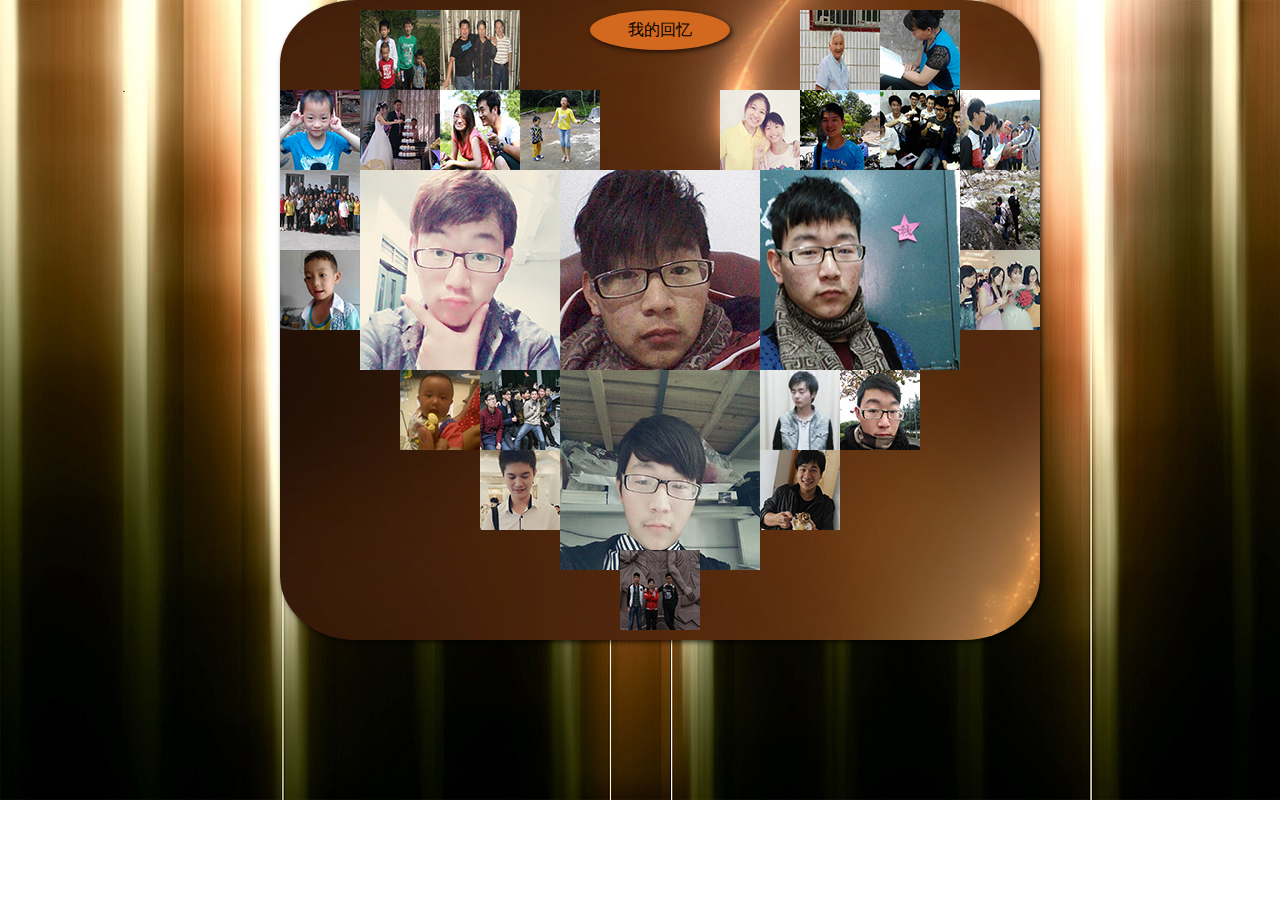
<file: pictures_Wall/index.html>
<!DOCTYPE html>
<html>
	<head>
		<meta charset="utf-8" />
		<title></title>
		<link rel="stylesheet" type="text/css" href="css/xin.css"/>
		<link rel="stylesheet" type="text/css" href="css/jichu.css"/>
		<script src="js/play.js" type="text/javascript" charset="utf-8"></script>
	</head>
	<body>
		
		<div id="bg_1">
		  <div id="imgWall">
			<div class="img_all">	
			<img src="images/1.jpg" alt="" />
			<img src="images/2.jpg" alt="" />
			<img src="images/3.jpg" alt="" />
			<img src="images/4.jpg" alt="" />
			<img src="images/5.jpg" alt="" />
			<img src="images/6.jpg" alt="" />
			<img src="images/7.jpg" alt="" />
			<img src="images/8.jpg" alt="" />
			<img src="images/9.jpg" alt="" />
			<img src="images/10.jpg" alt="" />
			<img src="images/11.jpg" alt="" />
			<img src="images/12.jpg" alt="" />
			<img src="images/13.jpg" alt="" />
			<img src="images/14.jpg" alt="" />
			<img src="images/15.jpg" alt="" />
			<img src="images/16.jpg" alt="" />
			<img src="images/17.jpg" alt="" />
			<img src="images/18.jpg" alt="" />
			<img src="images/19.jpg" alt="" />
			<img src="images/20.jpg" alt="" />
			<img src="images/21.jpg" alt="" />
			<img src="images/22.jpg" alt="" />
			<img src="images/23.jpg" alt="" />
			<img src="images/24.jpg" alt="" />
			<img src="images/25.jpg" alt="" />
			<img src="images/26.jpg" alt="" />
			<img src="images/27.jpg" alt="" />
		
			</div>	
		</div>
		<div id="btn">我的回忆</div>
		</div>
	</body>
</html>
</file>
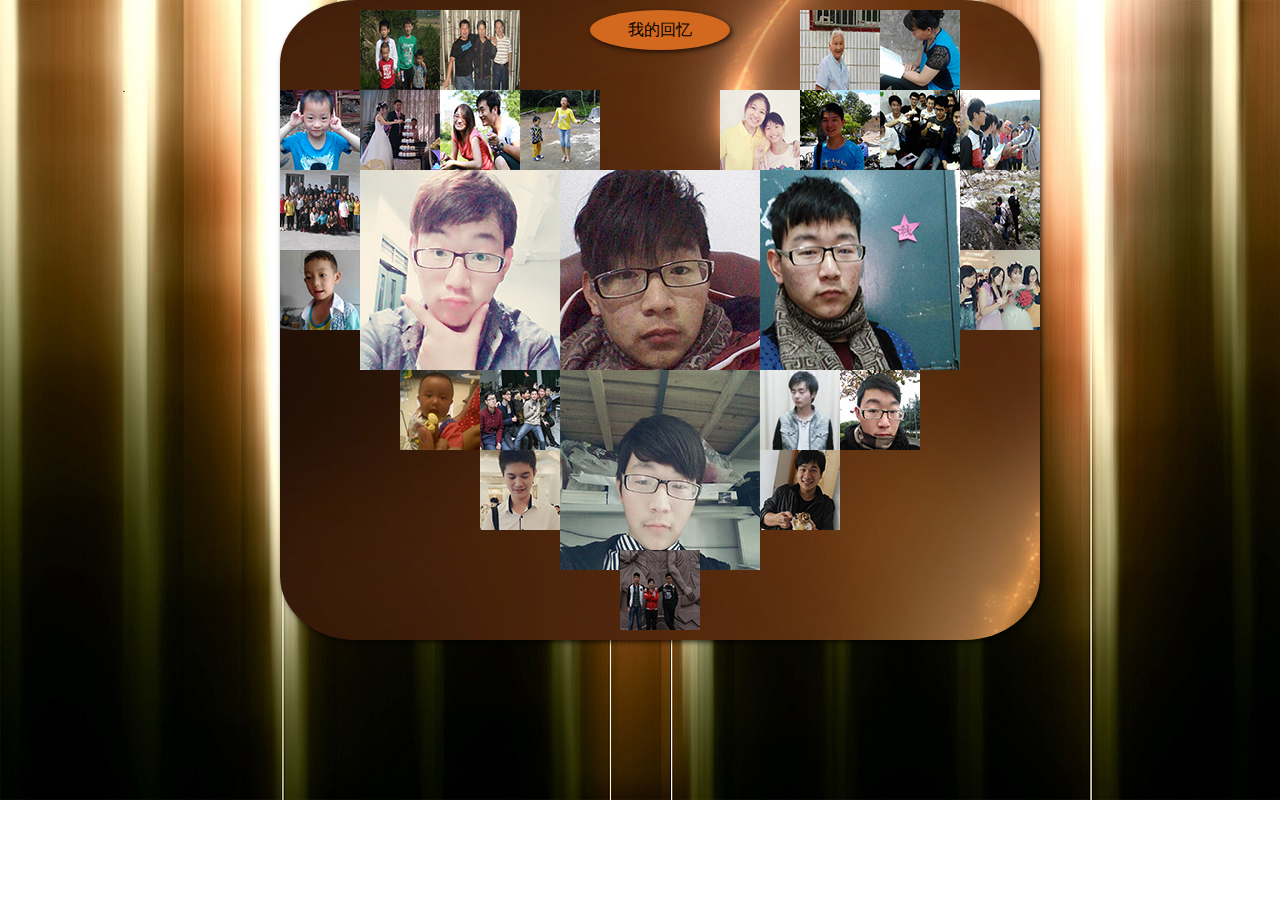
<file: my_boke/pictures_Wall.html>
<!DOCTYPE html>
<html>
	<head>
		<meta charset="utf-8" />
		<title></title>
		<link rel="stylesheet" type="text/css" href="css/base.css"/>
		<link rel="stylesheet" type="text/css" href="css/xin.css"/>
		<link rel="stylesheet" type="text/css" href="css/jichu.css"/>
		<script src="js/play.js" type="text/javascript" charset="utf-8"></script>
	</head>
	<body>
		
		<div id="bg_1">
		  <div id="imgWall">
			<div class="img_all">	
			<img src="images/1.jpg" alt="" />
			<img src="images/2.jpg" alt="" />
			<img src="images/3.jpg" alt="" />
			<img src="images/4.jpg" alt="" />
			<img src="images/5.jpg" alt="" />
			<img src="images/6.jpg" alt="" />
			<img src="images/7.jpg" alt="" />
			<img src="images/8.jpg" alt="" />
			<img src="images/9.jpg" alt="" />
			<img src="images/10.jpg" alt="" />
			<img src="images/11.jpg" alt="" />
			<img src="images/12.jpg" alt="" />
			<img src="images/13.jpg" alt="" />
			<img src="images/14.jpg" alt="" />
			<img src="images/15.jpg" alt="" />
			<img src="images/16.jpg" alt="" />
			<img src="images/17.jpg" alt="" />
			<img src="images/18.jpg" alt="" />
			<img src="images/19.jpg" alt="" />
			<img src="images/20.jpg" alt="" />
			<img src="images/21.jpg" alt="" />
			<img src="images/22.jpg" alt="" />
			<img src="images/23.jpg" alt="" />
			<img src="images/24.jpg" alt="" />
			<img src="images/25.jpg" alt="" />
			<img src="images/26.jpg" alt="" />
			<img src="images/27.jpg" alt="" />
		
			</div>	
		</div>
		<div id="btn">我的回忆</div>
		</div>
	</body>
</html>
</file>
<file: pictures_Wall/css/xin.css>
#imgWall{
	position: absolute;
}

#imgWall img:nth-child(1){position: relative;left: 80px;}
#imgWall img:nth-child(2){position: relative;left: 80px;}
#imgWall img:nth-child(3){position: relative;left: 360px;}
#imgWall img:nth-child(4){position: relative;left: 360px;}
#imgWall img:nth-child(5){position: relative;top: 80px;left:-320px;}
#imgWall img:nth-child(6){position: relative;top: 80px;left: -320px;}
#imgWall img:nth-child(7){position: relative;top: 80px;left:-320px;}
#imgWall img:nth-child(8){position: relative;top: 80px;left:-320px;}
#imgWall img:nth-child(9){position: relative;top: 80px;left: -200px;}
#imgWall img:nth-child(10){position: relative;left:520px;}
#imgWall img:nth-child(11){position: relative;left:520px;}
#imgWall img:nth-child(12){position: relative;left:520px;}
#imgWall img:nth-child(13){position: relative;top:80px;left:-240px;}
#imgWall img:nth-child(14){position: relative;top: 80px;left:-240px;}
#imgWall img:nth-child(15){position: relative;top: 80px;left: -240px;}
#imgWall img:nth-child(16){position: relative;top: -120px;left: 480px;}
#imgWall img:nth-child(17){position: relative;top: -120px;left:480px;}
#imgWall img:nth-child(18){position: relative;top: -40px;left: -280px;}
#imgWall img:nth-child(19){position: relative;top: -40px;left: 320px;}
#imgWall img:nth-child(20){position: relative;top: 80px;left: -320px;}
#imgWall img:nth-child(21){position: relative;top: 80px;left: -320px;}
#imgWall img:nth-child(22){position: relative;left: 80px;}
#imgWall img:nth-child(23){position: relative;left: 80px;}
#imgWall img:nth-child(24){position: relative;top: 80px;}
#imgWall img:nth-child(26){position: relative;top: 80px;left: -440px;}
#imgWall img:nth-child(27){position: relative;top: 100px;left: -60px;}
</file>
<file: pictures_Wall/css/jichu.css>
*{margin:0;padding:0;}
body{background-repeat: no-repeat;}
#bg_1{background-image: url(../images/100.jpg);background-position: center;height: 800px;width: 1320px;}
#imgWall{perspective: 750px; border-radius:10%;box-shadow: 2px 2px 5px rgba(0,0,0,0.7);background-repeat-x: no-repeat;background-image: url(../images/909.JPG);background-position: center;background-repeat: no-repeat;width:760px;height:640px;margin: 0px 280px;}
#imgWall img{float: left;}
#btn{width: 100px;position:absolute;z-index:100;text-align: center;font:16px/40px "宋体";margin: 10px 590px;float:left;padding: 0 20px;background:chocolate;border-radius:50% ;box-shadow: 2px 2px 5px rgba(0,0,0,0.7);cursor: pointer;}
.img_all{width:760px;height: 650px;margin-top: 10px;};
</file>
<file: my_boke/css/xin.css>
#imgWall{
	position: absolute;
}

#imgWall img:nth-child(1){position: relative;left: 80px;}
#imgWall img:nth-child(2){position: relative;left: 80px;}
#imgWall img:nth-child(3){position: relative;left: 360px;}
#imgWall img:nth-child(4){position: relative;left: 360px;}
#imgWall img:nth-child(5){position: relative;top: 80px;left:-320px;}
#imgWall img:nth-child(6){position: relative;top: 80px;left: -320px;}
#imgWall img:nth-child(7){position: relative;top: 80px;left:-320px;}
#imgWall img:nth-child(8){position: relative;top: 80px;left:-320px;}
#imgWall img:nth-child(9){position: relative;top: 80px;left: -200px;}
#imgWall img:nth-child(10){position: relative;left:520px;}
#imgWall img:nth-child(11){position: relative;left:520px;}
#imgWall img:nth-child(12){position: relative;left:520px;}
#imgWall img:nth-child(13){position: relative;top:80px;left:-240px;}
#imgWall img:nth-child(14){position: relative;top: 80px;left:-240px;}
#imgWall img:nth-child(15){position: relative;top: 80px;left: -240px;}
#imgWall img:nth-child(16){position: relative;top: -120px;left: 480px;}
#imgWall img:nth-child(17){position: relative;top: -120px;left:480px;}
#imgWall img:nth-child(18){position: relative;top: -40px;left: -280px;}
#imgWall img:nth-child(19){position: relative;top: -40px;left: 320px;}
#imgWall img:nth-child(20){position: relative;top: 80px;left: -320px;}
#imgWall img:nth-child(21){position: relative;top: 80px;left: -320px;}
#imgWall img:nth-child(22){position: relative;left: 80px;}
#imgWall img:nth-child(23){position: relative;left: 80px;}
#imgWall img:nth-child(24){position: relative;top: 80px;}
#imgWall img:nth-child(26){position: relative;top: 80px;left: -440px;}
#imgWall img:nth-child(27){position: relative;top: 100px;left: -60px;}
</file>
<file: my_boke/css/jichu.css>
body{background-repeat: no-repeat;}
#bg_1{background-image: url(../images/100.jpg);background-position: center;height: 800px;width: 1320px;}
#imgWall{-webkit-perspective: 1250px; border-radius:10%;box-shadow: 2px 2px 5px rgba(0,0,0,0.7);background-repeat-x: no-repeat;background-image: url(../images/909.JPG);background-position: center;background-repeat:no-repeat;width:760px;height:640px;margin: 0px 280px;}
#imgWall img{float: left;}
#btn{width: 100px;position:absolute;z-index:100;text-align: center;font:16px/40px "宋体";margin: 10px 590px;float:left;padding: 0 20px;background:chocolate;border-radius:50% ;box-shadow: 2px 2px 5px rgba(0,0,0,0.7);cursor: pointer;}
.img_all{width:760px;height: 650px;margin-top: 10px;};
</file>
<file: my_boke/css/base.css>
/* modern-base 现代浏览器基础样式 适用：IE8+  html5 完美表现 */

/*! normalize.css v4.1.1 | MIT License | github.com/necolas/normalize.css */

/**
 * 1. Change the default font family in all browsers (opinionated).
 * 2. Prevent adjustments of font size after orientation changes in IE and iOS.
 */

html {
  font-family: tahoma,arial,'Microsoft YaHei', \5FAE\8F6F\96C5\9ED1, "Hiragino Sans GB", \5b8b\4f53, SimSun, sans-serif; /* 1 */
  -ms-text-size-adjust: 100%; /* 2 */
  -webkit-text-size-adjust: 100%; /* 2 */
}

/**
 * Remove the margin in all browsers (opinionated).
 */

body {
  margin: 0;
  font-family: tahoma,arial,'Microsoft YaHei', \5FAE\8F6F\96C5\9ED1, "Hiragino Sans GB", \5b8b\4f53, SimSun, sans-serif; /* 1 */
}

/* HTML5 display definitions
   ========================================================================== */

/**
 * Add the correct display in IE 9-.
 * 1. Add the correct display in Edge, IE, and Firefox.
 * 2. Add the correct display in IE.
 */

article,
aside,
details, /* 1 */
figcaption,
figure,
footer,
header,
main, /* 2 */
menu,
nav,
section,
summary { /* 1 */
  display: block;
}

/**
 * Add the correct display in IE 9-.
 */

audio,
canvas,
progress,
video {
  display: inline-block;
}

/**
 * Add the correct display in iOS 4-7.
 */

audio:not([controls]) {
  display: none;
  height: 0;
}

/**
 * Add the correct vertical alignment in Chrome, Firefox, and Opera.
 */

progress {
  vertical-align: baseline;
}

/**
 * Add the correct display in IE 10-.
 * 1. Add the correct display in IE.
 */

template, /* 1 */
[hidden] {
  display: none;
}

/* Links
   ========================================================================== */

/**
 * 1. Remove the gray background on active links in IE 10.
 * 2. Remove gaps in links underline in iOS 8+ and Safari 8+.
 */

a {
  background-color: transparent; /* 1 */
  -webkit-text-decoration-skip: objects; /* 2 */
}

/**
 * Remove the outline on focused links when they are also active or hovered
 * in all browsers (opinionated).
 */

a:active,
a:hover {
  outline-width: 0;
}

/* Text-level semantics
   ========================================================================== */

/**
 * 1. Remove the bottom border in Firefox 39-.
 * 2. Add the correct text decoration in Chrome, Edge, IE, Opera, and Safari.
 */

abbr[title] {
  border-bottom: none; /* 1 */
  text-decoration: underline; /* 2 */
  text-decoration: underline dotted; /* 2 */
}

/**
 * Prevent the duplicate application of `bolder` by the next rule in Safari 6.
 */

b,
strong {
  font-weight: inherit;
}

/**
 * Add the correct font weight in Chrome, Edge, and Safari.
 */

b,
strong {
  font-weight: bolder;
}

/**
 * Add the correct font style in Android 4.3-.
 */

dfn {
  font-style: italic;
}

/**
 * Correct the font size and margin on `h1` elements within `section` and
 * `article` contexts in Chrome, Firefox, and Safari.
 */

h1 {
  font-size: 2em;
  margin: 0.67em 0;
}

/**
 * Add the correct background and color in IE 9-.
 */

mark {
  background-color: #ff0;
  color: #000;
}

/**
 * Add the correct font size in all browsers.
 */

small {
  font-size: 80%;
}

/**
 * Prevent `sub` and `sup` elements from affecting the line height in
 * all browsers.
 */

sub,
sup {
  font-size: 75%;
  line-height: 0;
  position: relative;
  vertical-align: baseline;
}

sub {
  bottom: -0.25em;
}

sup {
  top: -0.5em;
}

/* Embedded content
   ========================================================================== */

/**
 * Remove the border on images inside links in IE 10-.
 */

img {
  border-style: none;
}

/**
 * Hide the overflow in IE.
 */

svg:not(:root) {
  overflow: hidden;
}

/* Grouping content
   ========================================================================== */

/**
 * 1. Correct the inheritance and scaling of font size in all browsers.
 * 2. Correct the odd `em` font sizing in all browsers.
 */

code,
kbd,
pre,
samp {
  font-family: monospace, monospace; /* 1 */
  font-size: 1em; /* 2 */
}

/**
 * Add the correct margin in IE 8.
 */

figure {
  margin: 1em 40px;
}

/**
 * 1. Add the correct box sizing in Firefox.
 * 2. Show the overflow in Edge and IE.
 */

hr {
  box-sizing: content-box; /* 1 */
  height: 0; /* 1 */
  overflow: visible; /* 2 */
}

/* Forms
   ========================================================================== */

/**
 * 1. Change font properties to `inherit` in all browsers (opinionated).
 * 2. Remove the margin in Firefox and Safari.
 */

button,
input,
select,
textarea {
  font: inherit; /* 1 */
  margin: 0; /* 2 */
}

/**
 * Restore the font weight unset by the previous rule.
 */

optgroup {
  font-weight: bold;
}

/**
 * Show the overflow in IE.
 * 1. Show the overflow in Edge.
 */

button,
input { /* 1 */
  overflow: visible;
}

/**
 * Remove the inheritance of text transform in Edge, Firefox, and IE.
 * 1. Remove the inheritance of text transform in Firefox.
 */

button,
select { /* 1 */
  text-transform: none;
}

/**
 * 1. Prevent a WebKit bug where (2) destroys native `audio` and `video`
 *    controls in Android 4.
 * 2. Correct the inability to style clickable types in iOS and Safari.
 */

button,
html [type="button"], /* 1 */
[type="reset"],
[type="submit"] {
  -webkit-appearance: button; /* 2 */
}

/**
 * Remove the inner border and padding in Firefox.
 */

button::-moz-focus-inner,
[type="button"]::-moz-focus-inner,
[type="reset"]::-moz-focus-inner,
[type="submit"]::-moz-focus-inner {
  border-style: none;
  padding: 0;
}

/**
 * Restore the focus styles unset by the previous rule.
 */

button:-moz-focusring,
[type="button"]:-moz-focusring,
[type="reset"]:-moz-focusring,
[type="submit"]:-moz-focusring {
  outline: 1px dotted ButtonText;
}

/**
 * Change the border, margin, and padding in all browsers (opinionated).
 */

fieldset {
  border: 1px solid #c0c0c0;
  margin: 0 2px;
  padding: 0.35em 0.625em 0.75em;
}

/**
 * 1. Correct the text wrapping in Edge and IE.
 * 2. Correct the color inheritance from `fieldset` elements in IE.
 * 3. Remove the padding so developers are not caught out when they zero out
 *    `fieldset` elements in all browsers.
 */

legend {
  box-sizing: border-box; /* 1 */
  color: inherit; /* 2 */
  display: table; /* 1 */
  max-width: 100%; /* 1 */
  padding: 0; /* 3 */
  white-space: normal; /* 1 */
}

/**
 * Remove the default vertical scrollbar in IE.
 */

textarea {
  overflow: auto;
}

/**
 * 1. Add the correct box sizing in IE 10-.
 * 2. Remove the padding in IE 10-.
 */

[type="checkbox"],
[type="radio"] {
  box-sizing: border-box; /* 1 */
  padding: 0; /* 2 */
}

/**
 * Correct the cursor style of increment and decrement buttons in Chrome.
 */

[type="number"]::-webkit-inner-spin-button,
[type="number"]::-webkit-outer-spin-button {
  height: auto;
}

/**
 * 1. Correct the odd appearance in Chrome and Safari.
 * 2. Correct the outline style in Safari.
 */

[type="search"] {
  -webkit-appearance: textfield; /* 1 */
  outline-offset: -2px; /* 2 */
}

/**
 * Remove the inner padding and cancel buttons in Chrome and Safari on OS X.
 */

[type="search"]::-webkit-search-cancel-button,
[type="search"]::-webkit-search-decoration {
  -webkit-appearance: none;
}

/**
 * Correct the text style of placeholders in Chrome, Edge, and Safari.
 */

::-webkit-input-placeholder {
  color: inherit;
  opacity: 0.54;
}

/**
 * 1. Correct the inability to style clickable types in iOS and Safari.
 * 2. Change font properties to `inherit` in Safari.
 */

::-webkit-file-upload-button {
  -webkit-appearance: button; /* 1 */
  font: inherit; /* 2 */
}
</file>
